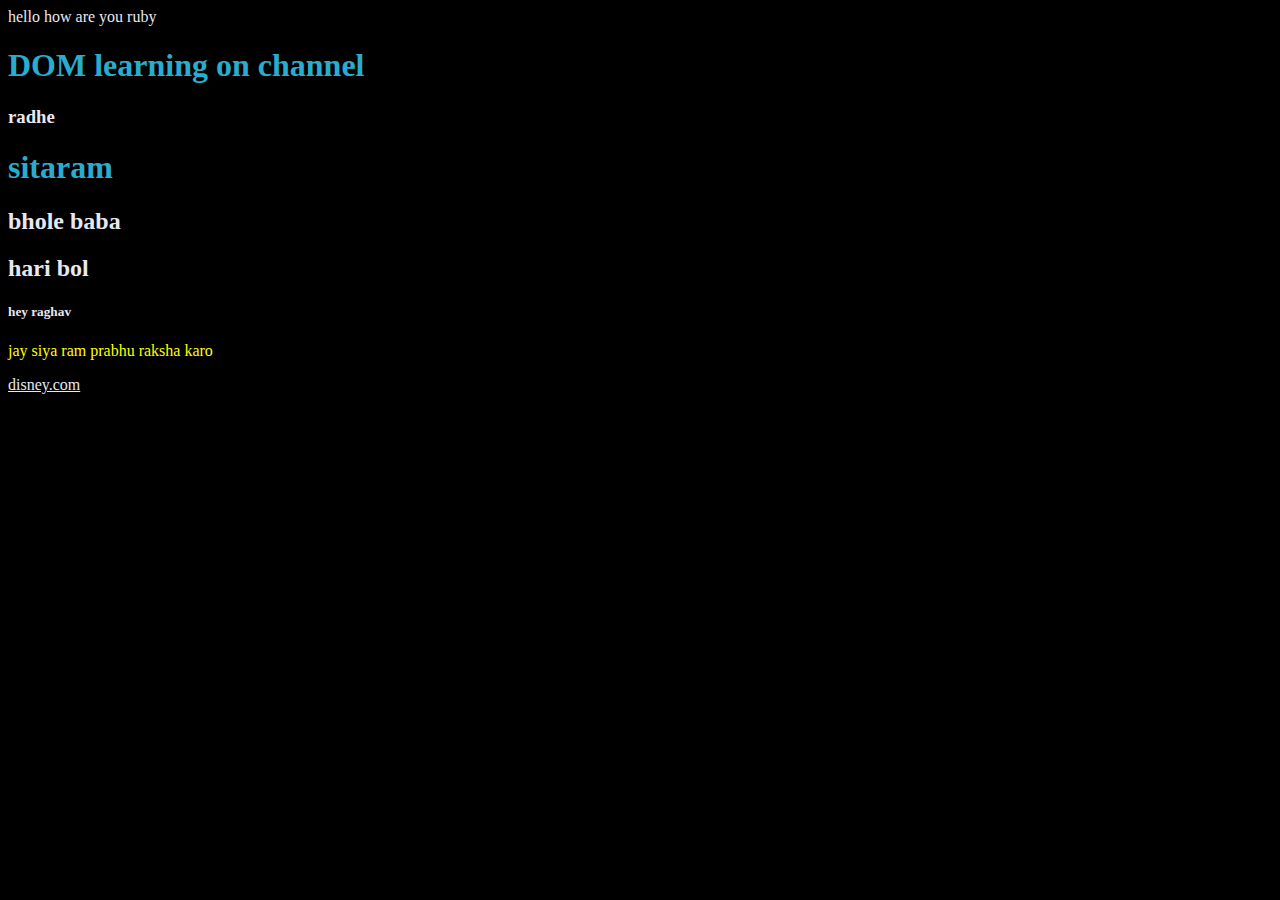
<file: 01_advance/index.html>
<!DOCTYPE html>
<html lang="en">
<head>
    <meta charset="UTF-8">
    <meta name="viewport" content="width=device-width, initial-scale=1.0">
    <title>Basic of dom</title>
    <style>
        *{
            background-color: black;
            color:#e8e8f0;
        }
        p{
            color:yellow;
        }
        h1{
            color:rgb(41, 172, 205);
        }
    </style>
</head>
<body>
    <div class="bg-black">hello how are you ruby
        <h1 class="heading" id="firstid">DOM learning on channel <b style="display:none">hello jay hari bol </b></h1>
        <h3>radhe</h3>
        <h1>sitaram</h1>
        <h2>bhole baba</h2>
        <h2>hari bol</h2>
        <h5>hey raghav</h5>
        <p class="para" >jay siya ram prabhu raksha karo</p>
        <a href="http://www.disney.com" target="_blank">disney.com</a>
    </div>
</body>
</html>
</file>
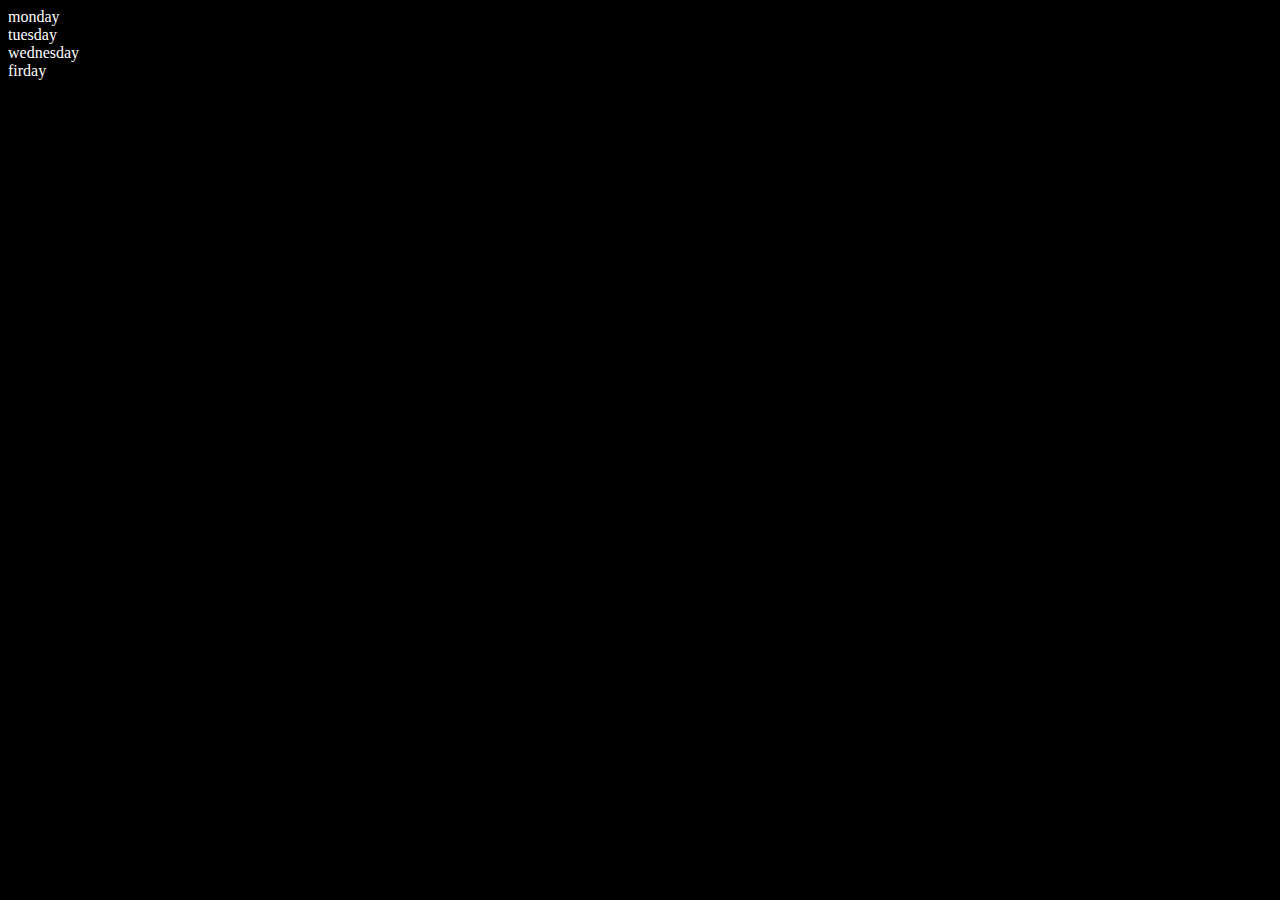
<file: 01_advance/index2.html>
<!DOCTYPE html>
<html lang="en">
<head>
    <meta charset="UTF-8">
    <meta name="viewport" content="width=device-width, initial-scale=1.0">
    <title>CLASS relationship</title>
    <style>
        *{
            background-color: black;
            color:white;
        }
    </style>
</head>
<body>
    <div class="parent">
        <li class="day1">monday</li>
        <li class="day">tuesday</li>
        <li class="day">wednesday</li>
        <li class="day">firday</li>
    </div>
</body>
<script>
     const parent = document.querySelector('.parent');
     const child = document.querySelector('.day1');
     console.log("here your sibling" ,child.nextElementSibling);
//      console.log(parent);
//      console.log(parent.children);
//      console.log(parent.children[2].innerHtml);
//   for(let i=0;i< parent.children.length;i++){
//     const element = parent.children[i];
//     // basically index is used to tragverse each element 
//     console.log("herer your " ,element.innerHTML);
//     element.style.color = "orange";
  
//   }
  // console.log(parent.lastElementChild);
 //  console.log(parent.childNodes);
   // nodelist not only contain list element but also text break line next line everything i write in script tag
   // belong to nodelist complex tree structure like textNode
</script>
</html>
</file>
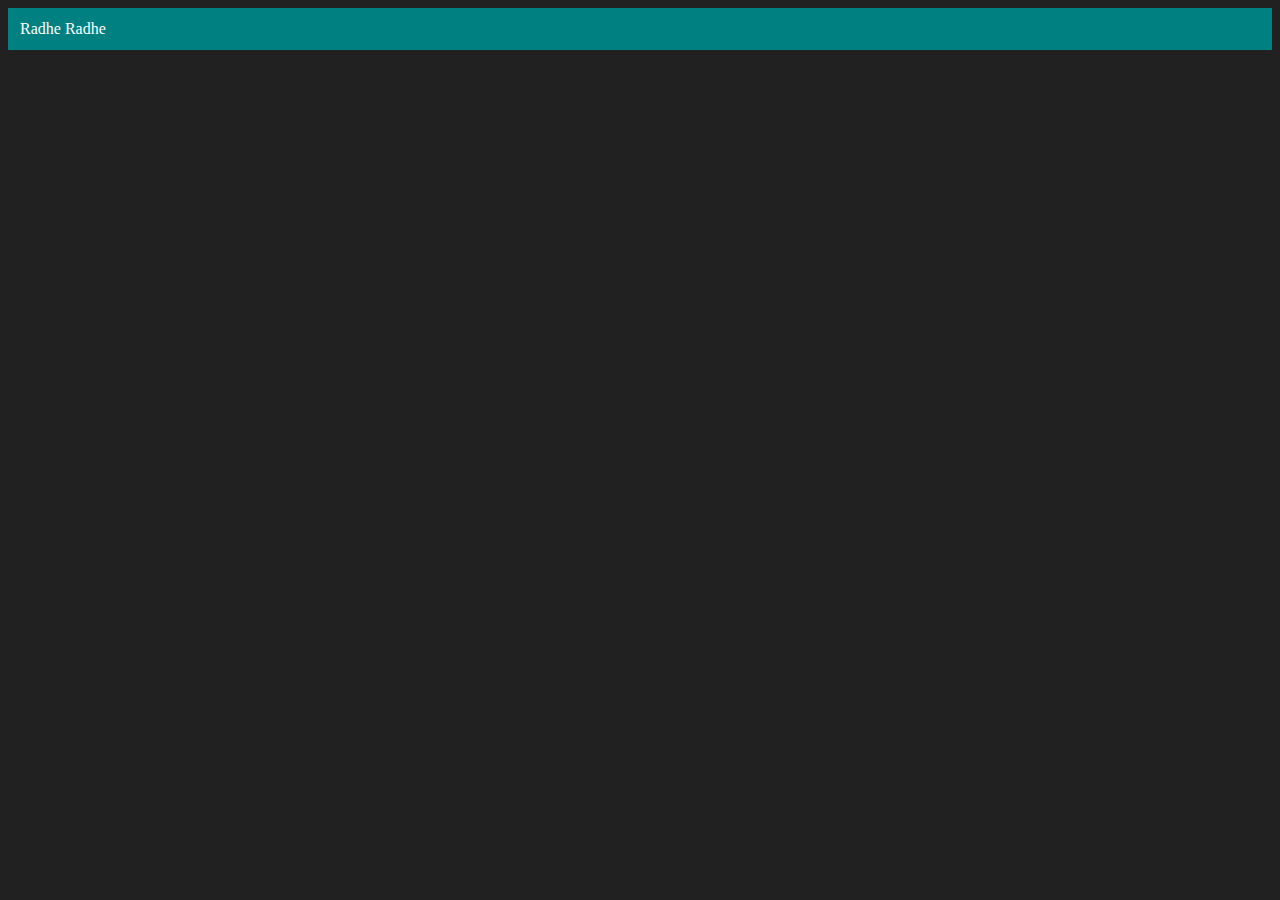
<file: 01_advance/index3.html>
<!DOCTYPE html>
<html lang="en">
<head>
    <meta charset="UTF-8">
    <meta http-equiv="X-UA-Compatible" content="IE=edge">
    <meta name="viewport" content="width=device-width, initial-scale=1.0">
    <title>Chai aur code </title>
</head>
<body style="background-color: #212121; color: #fff;">
    
</body>
<script>
    const div = document.createElement('div')
    console.log(div);
    // explicitly write student id classname 
    div.className = "main"
    div.id = Math.round(Math.random() * 10 + 1)
    div.setAttribute("title", "generated title")
    // title is also assign to div 
    div.style.backgroundColor = "teal"
    div.style.padding = "12px"
    // div.innerText = "Chai aur code"
    // basically we can do this in both ways
    const addText = document.createTextNode("Radhe Radhe")
    div.appendChild(addText)
// more preferred is appendchild method
    document.body.appendChild(div)
    // need to append in document so that display on web page
</script>
</html>
</file>
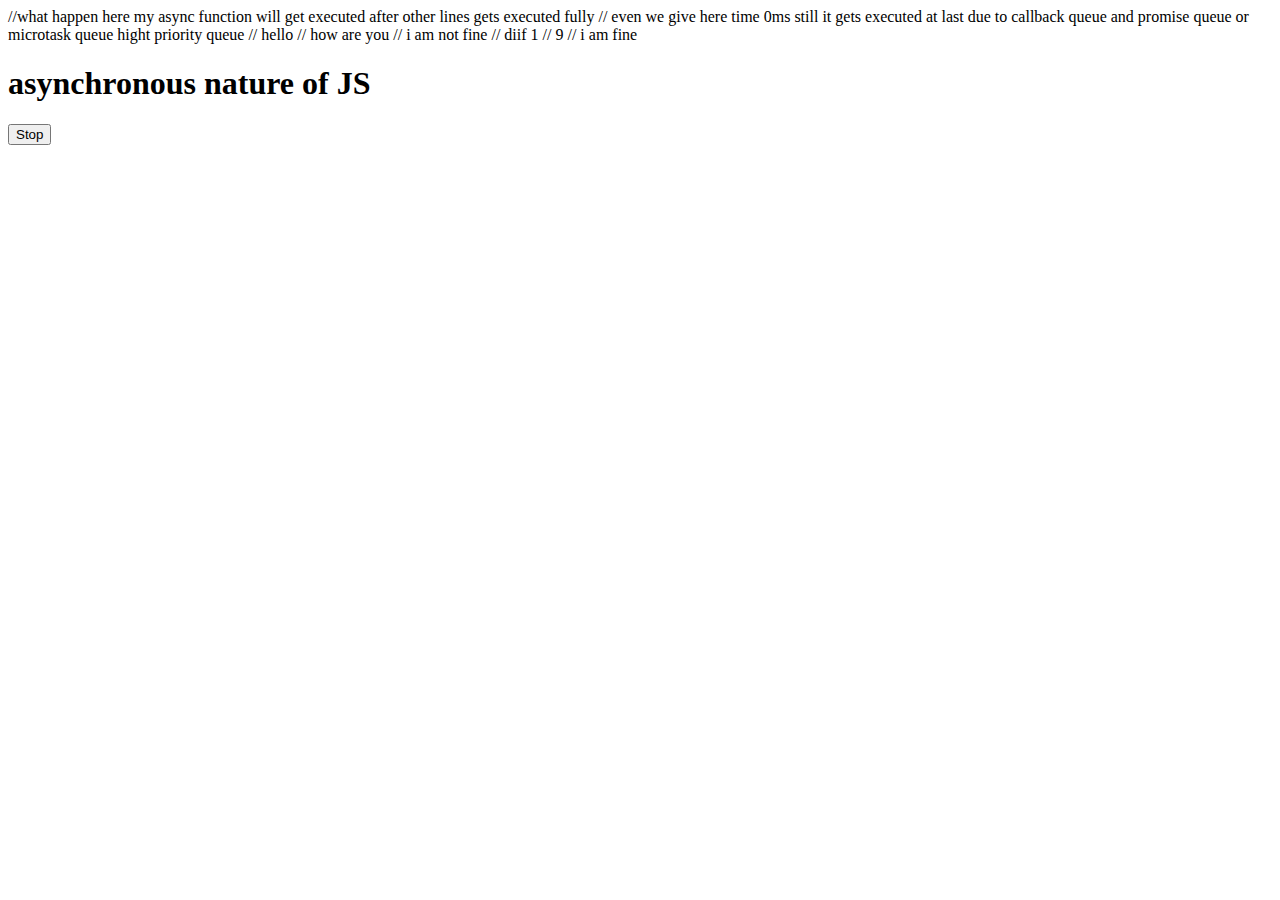
<file: events/async.html>
<!-- console.log("hello");
console.log("how are you");
function addtwo(a,b){
    return a+b;
}
const val = setTimeout(() => {
    console.log("i am fine");
}, 0);
console.log(" i am not fine");
function diff(a,b){
    return a-b;
}
const sum = addtwo(4,5);
console.log(`diif ${diff(7,6)}`);
console.log(sum); -->
//what happen here my async function will get executed after other lines gets executed fully
// even we give here time 0ms still it gets executed at last due to callback queue and promise queue or microtask queue hight priority queue
// hello
// how are you
//  i am not fine
// diif 1
// 9
// i am fine
<!DOCTYPE html>
<html lang="en">
<head>
    <meta charset="UTF-8">
    <meta name="viewport" content="width=device-width, initial-scale=1.0">
    <title>Document</title>
</head>
<body>
    <h1>asynchronous nature of JS</h1>
    <button id="stop">Stop </button>
</body>

<script>
    
</script>
</html>
</file>
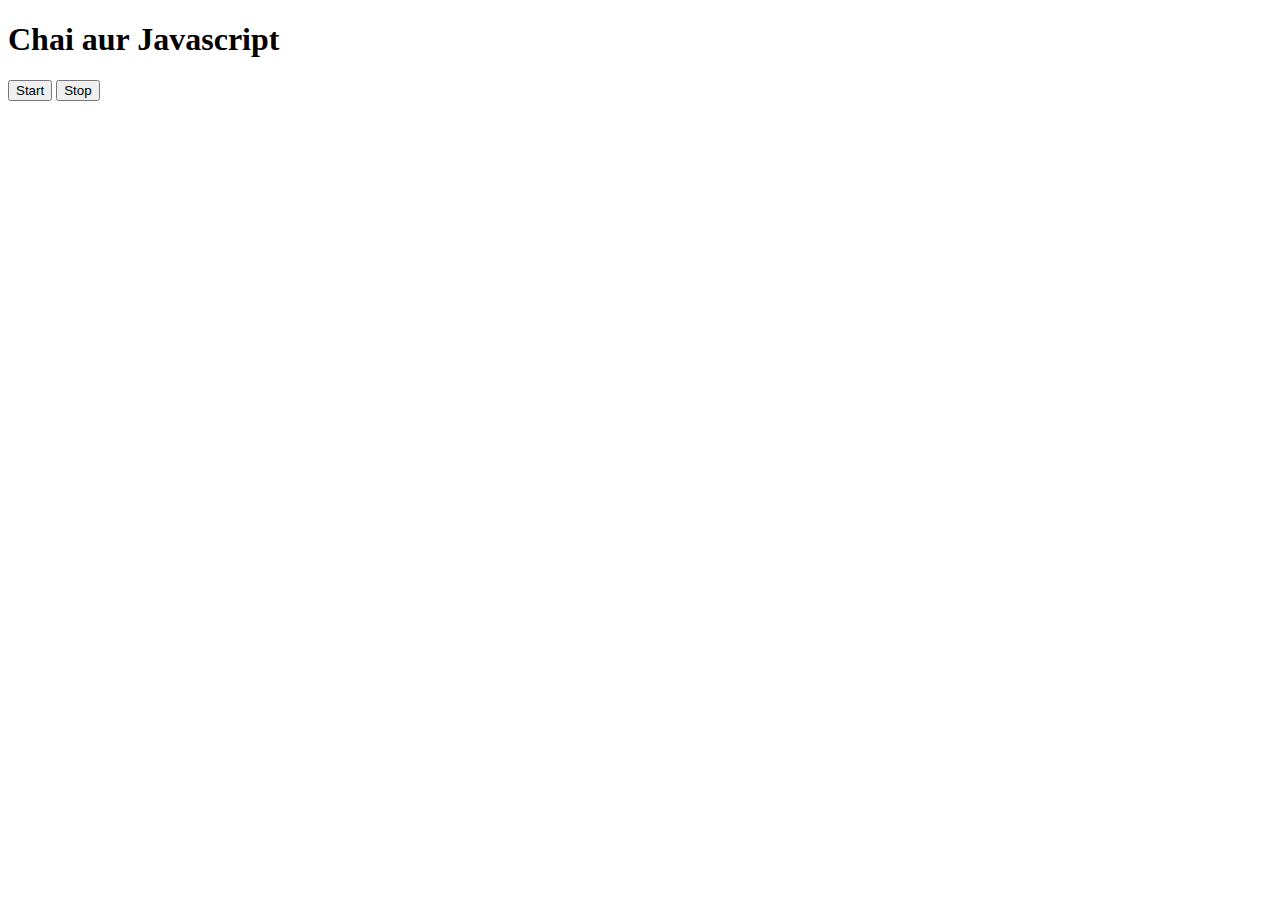
<file: events/three.html>
<!DOCTYPE html>
<html lang="en">
<head>
    <meta charset="UTF-8">
    <meta name="viewport" content="width=device-width, initial-scale=1.0">
    <title>Document</title>
</head>

<body>
    <h1>Chai aur Javascript</h1>
    <button id="start">Start</button>
    <button id="stop">Stop</button>
</body>
    <script>
        const start = document.querySelector('#start');
        const stop = document.querySelector('#stop');

        let intervalId; // Make it global so both buttons can use it
// interval id will give access to interval tgenerated from click events 
        const print = function() {
            console.log("Hi! The time is:", new Date().toLocaleTimeString());
        }
// This variable holds the ID returned by setInterval.

// It's declared outside the event listeners so both the start and stop buttons can access it.
        start.addEventListener('click', function(e) {
            e.preventDefault();
            if (!intervalId) { // Prevent multiple intervals
                intervalId = setInterval(print, 1000);
                // here print is a callback function
            }
        });

        stop.addEventListener('click', function(e) {
            e.preventDefault();
            clearInterval(intervalId);
            intervalId = null; // Reset to allow restarting later
        });
    </script>

</html>
</file>
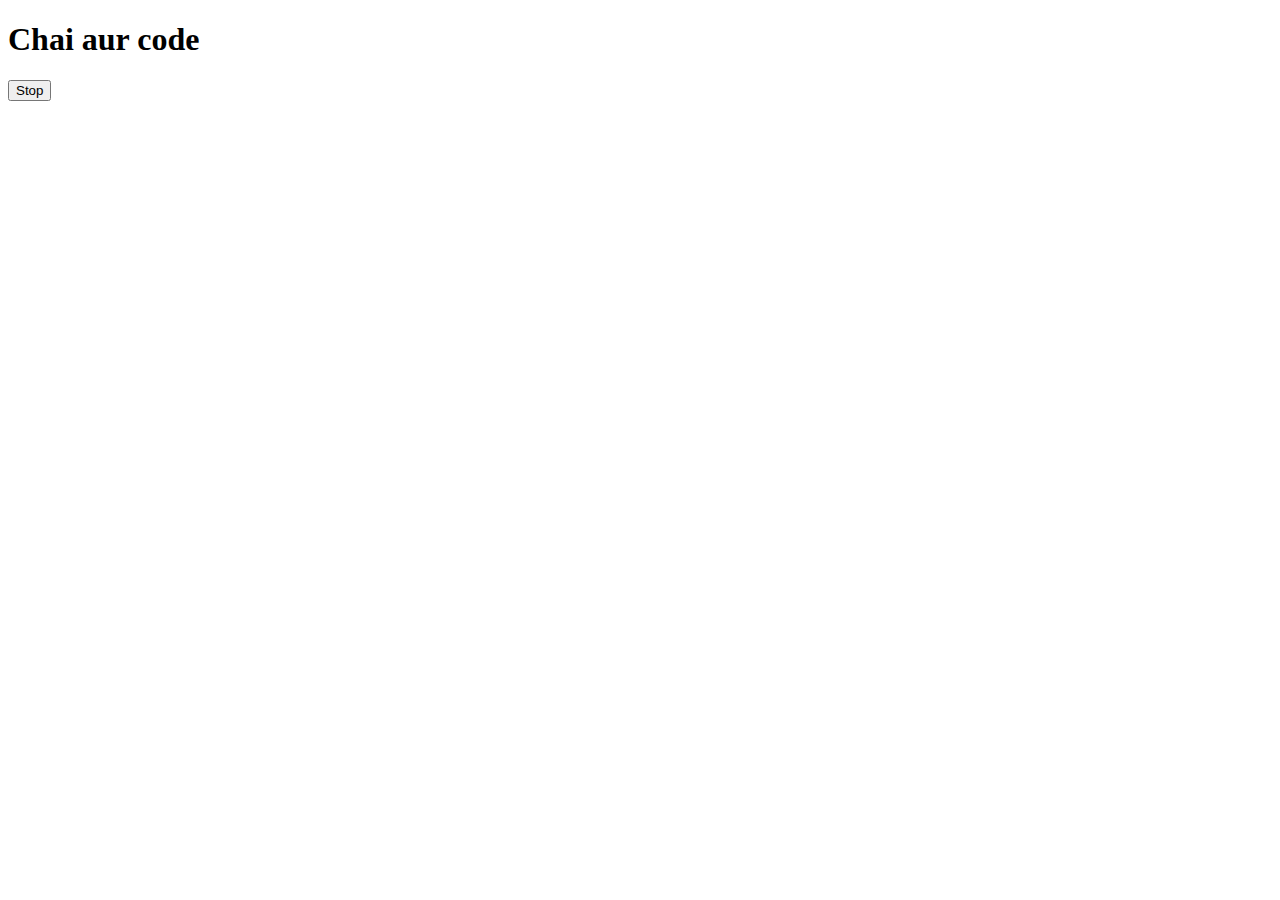
<file: events/two.html>
<!DOCTYPE html>
<html lang="en">
<head>
    <meta charset="UTF-8">
    <meta name="viewport" content="width=device-width, initial-scale=1.0">
    <title>Document</title>
</head>
<body>
    <h1>Chai aur code</h1>
    <button id="stop">Stop</button>
</body>
<script>
    const sayHitesh = function(){
        console.log("Hitesh");
    }
    const changeText = function(){
        document.querySelector('h1').innerHTML = "best JS series"
    }

    const changeMe = setTimeout(changeText, 2000)

    document.querySelector('#stop').addEventListener('click', function(){
        clearTimeout(changeMe)
        console.log("STOPPED")
    })
</script>
</html>
</file>
